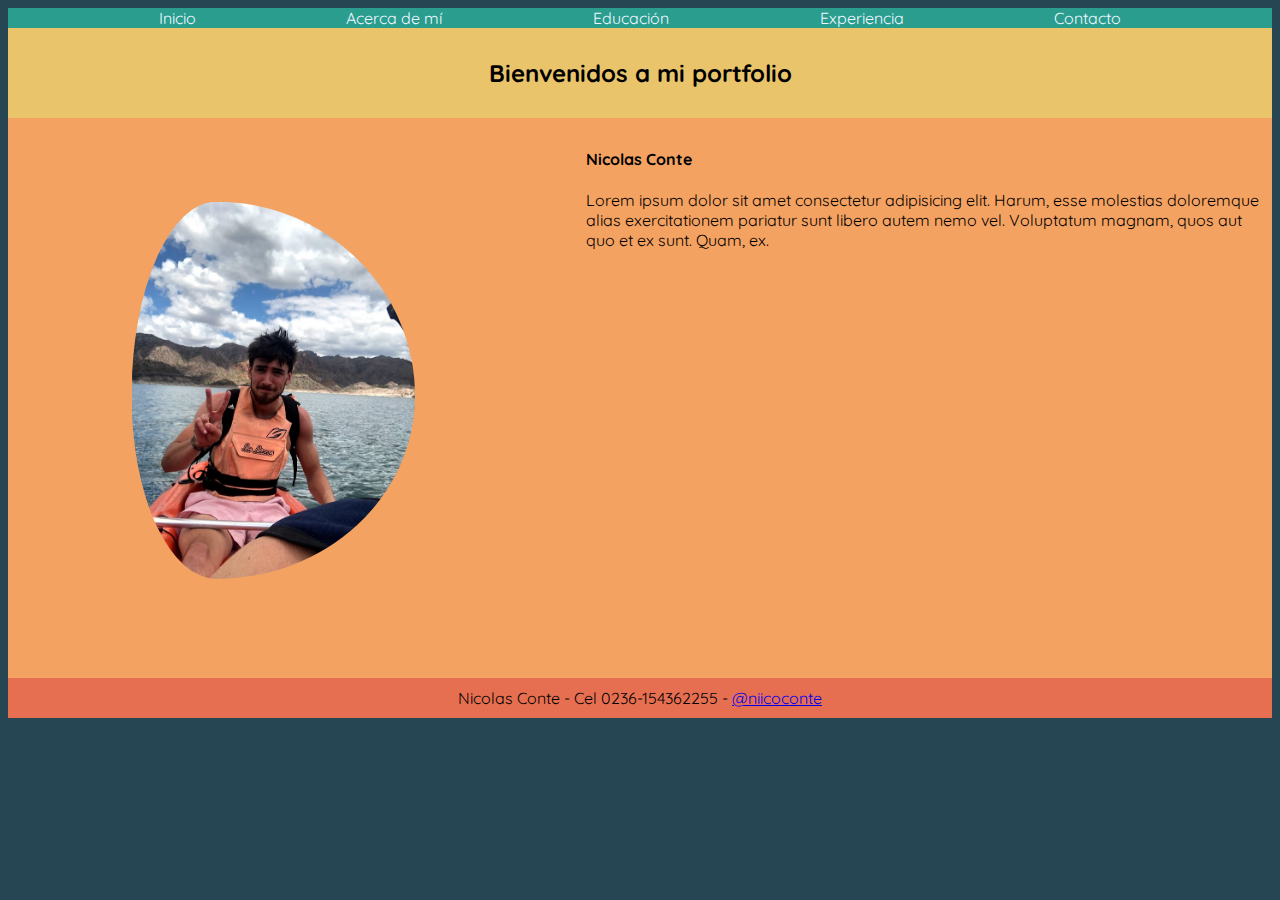
<file: index.html>
<!DOCTYPE html>
<html lang="en">
<head>
    <meta charset="UTF-8">
    <meta http-equiv="X-UA-Compatible" content="IE=edge">
    <meta name="viewport" content="width=device-width, initial-scale=1.0">
    <title>Nicolas Conte</title>
    <link rel="stylesheet" href="./css/style.css">
    <link rel="preconnect" href="https://fonts.googleapis.com">
    <link rel="preconnect" href="https://fonts.gstatic.com" crossorigin>
    <link href="https://fonts.googleapis.com/css2?family=Open+Sans:wght@300&family=Quicksand:wght@300;400&display=swap" rel="stylesheet">
</head>
<body>

    <nav>
        <div id="containerNav">
            <div class="navBar"><a href="./index.html">Inicio</a></div>
            <div class="navBar"><a href="./pages/acercaDeMi.html">Acerca de mí</a></div>
            <div class="navBar"><a href="./pages/educacion.html">Educación</a></div>
            <div class="navBar"><a href="./pages/experiencia.html">Experiencia</a></div>
            <div class="navBar"><a href="./pages/contacto.html">Contacto</a></div>
        </div>
    </nav>
    


    <main>
        <div class="indexTitle">
            <h2>Bienvenidos a mi portfolio</h2>
        </div>
    </main>




    <section>
        <div class="indexDescription">
            <div class="indexImg">
                <img src="img/IMG_1204.jpg" alt="foto_cv">
            </div>
            <div class="indexText">
                <h4>Nicolas Conte</h4>
                <p>Lorem ipsum dolor sit amet consectetur adipisicing elit. Harum, esse molestias doloremque alias exercitationem pariatur sunt libero autem nemo vel. Voluptatum magnam, quos aut quo et ex sunt. Quam, ex.</p>
            </div>
        </div>
        <!-- Seccion con mis proyectos y breve descripciones -->

    </section>
    


    <footer>
        <div class="footer">
        Nicolas Conte - Cel 0236-154362255 - <a href="https://www.instagram.com/niicoconte/">@niicoconte</a>
        </div>
    </footer>




    
</body>
</html>
</file>
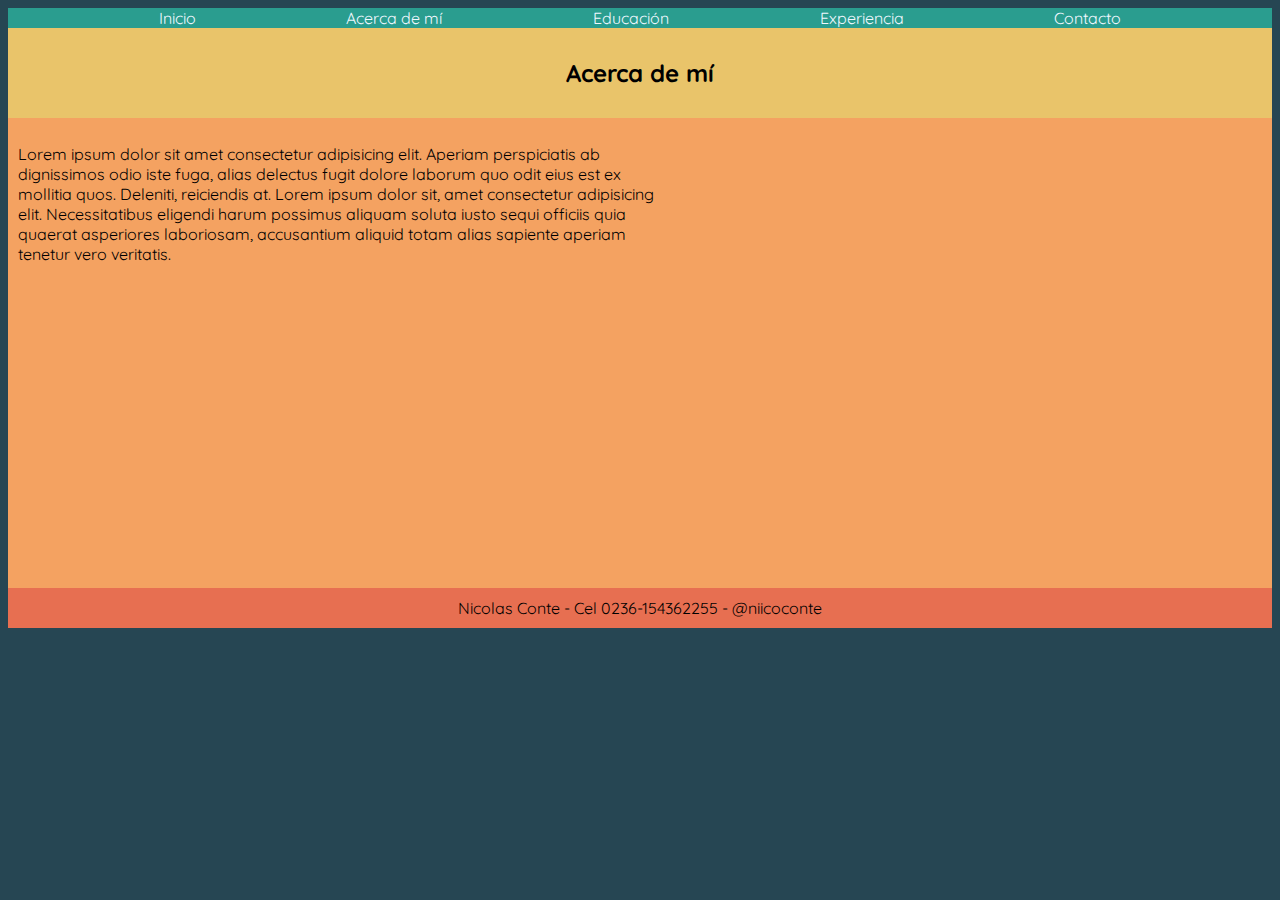
<file: pages/acercaDeMi.html>
<!DOCTYPE html>
<html lang="en">
<head>
    <meta charset="UTF-8">
    <meta http-equiv="X-UA-Compatible" content="IE=edge">
    <meta name="viewport" content="width=device-width, initial-scale=1.0">
    <title>Acerca de mi</title>
    <link rel="stylesheet" href="../css/style.css">
    <link rel="preconnect" href="https://fonts.googleapis.com">
    <link rel="preconnect" href="https://fonts.gstatic.com" crossorigin>
    <link href="https://fonts.googleapis.com/css2?family=Open+Sans:wght@300&family=Quicksand:wght@300;400&display=swap" rel="stylesheet">
</head>
<body>

    <nav>
        <div id="containerNav">
            <div class="navBar"><a href="../index.html">Inicio</a></div>
            <div class="navBar"><a href="./acercaDeMi.html">Acerca de mí</a></div>
            <div class="navBar"><a href="./educacion.html">Educación</a></div>
            <div class="navBar"><a href="./experiencia.html">Experiencia</a></div>
            <div class="navBar"><a href="./contacto.html">Contacto</a></div>
        </div>
    </nav>

    <main>
        <div class="indexTitle">
            <h2>Acerca de mí</h2>
        </div>
    </main>  

    <section>
    <!-- Aca iria una breve descripcion mia, lugar de nacimiento, hobbies, gustos, etc. -->
        <div class="indexDescription">
            <p>Lorem ipsum dolor sit amet consectetur adipisicing elit. Aperiam perspiciatis ab dignissimos odio iste fuga, alias delectus fugit dolore laborum quo odit eius est ex mollitia quos. Deleniti, reiciendis at. Lorem ipsum dolor sit, amet consectetur adipisicing elit. Necessitatibus eligendi harum possimus aliquam soluta iusto sequi officiis quia quaerat asperiores laboriosam, accusantium aliquid totam alias sapiente aperiam tenetur vero veritatis.</p>

            <iframe src="https://www.google.com/maps/embed?pb=!1m18!1m12!1m3!1d52552.47950034548!2d-60.99045035130773!3d-34.59075798928152!2m3!1f0!2f0!3f0!3m2!1i1024!2i768!4f13.1!3m3!1m2!1s0x95b8eb33ebbd8565%3A0xfb52affe4ccf13e7!2sJun%C3%ADn%2C%20Provincia%20de%20Buenos%20Aires!5e0!3m2!1ses-419!2sar!4v1651463709445!5m2!1ses-419!2sar" width="600" height="450" style="border:0;" allowfullscreen="" loading="lazy" referrerpolicy="no-referrer-when-downgrade"></iframe>
        </div>    
    </section>

    <footer class="footer">
        Nicolas Conte - Cel 0236-154362255 - @niicoconte
    </footer>

    
</body>
</html>
</file>
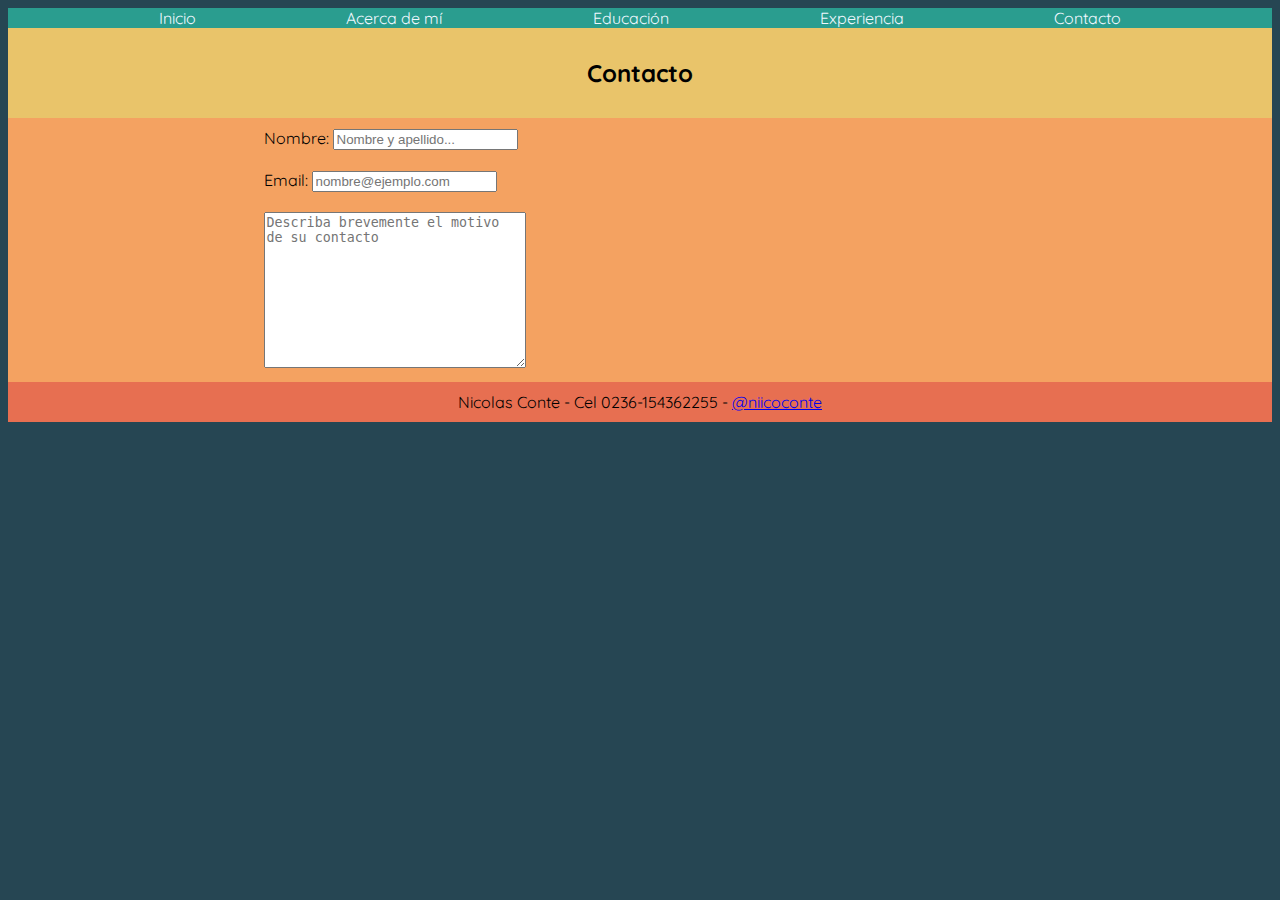
<file: pages/contacto.html>
<!DOCTYPE html>
<html lang="en">
<head>
    <meta charset="UTF-8">
    <meta http-equiv="X-UA-Compatible" content="IE=edge">
    <meta name="viewport" content="width=device-width, initial-scale=1.0">
    <title>Contacto</title>
    <link rel="stylesheet" href="../css/style.css">
    <link rel="preconnect" href="https://fonts.googleapis.com">
    <link rel="preconnect" href="https://fonts.gstatic.com" crossorigin>
    <link href="https://fonts.googleapis.com/css2?family=Open+Sans:wght@300&family=Quicksand:wght@300;400&display=swap" rel="stylesheet">
</head>
<body>

    <nav>
        <div id="containerNav">
            <div class="navBar"><a href="../index.html">Inicio</a></div>
            <div class="navBar"><a href="./acercaDeMi.html">Acerca de mí</a></div>
            <div class="navBar"><a href="./educacion.html">Educación</a></div>
            <div class="navBar"><a href="./experiencia.html">Experiencia</a></div>
            <div class="navBar"><a href="./contacto.html">Contacto</a></div>
        </div>
    </nav>

    <main>
        <div class="indexTitle">
            <h2>Contacto</h2>
        </div>
    </main>

    <!-- Formulario de contacto -->
    <section class="indexDescription">
    <form action="" id="contactForm">  

        <div>
            <label for="nombre_apellido">Nombre:</label>
            <input type="text" name="nombre_apellido" placeholder="Nombre y apellido...">
        </div>    

        <br>

        <div>

            <label for="email">Email:</label>
            <input type="email" name="email" placeholder="nombre@ejemplo.com">
        </div> 

        <br>

        <textarea name="" id="" cols="30" rows="10" placeholder="Describa brevemente el motivo de su contacto"></textarea>
        
        

    </form>

    </section>


    
    <footer class="footer">
        Nicolas Conte - Cel 0236-154362255 - <a href="https://www.instagram.com/niicoconte/">@niicoconte</a>
    </footer>

    
</body>
</html>
</file>
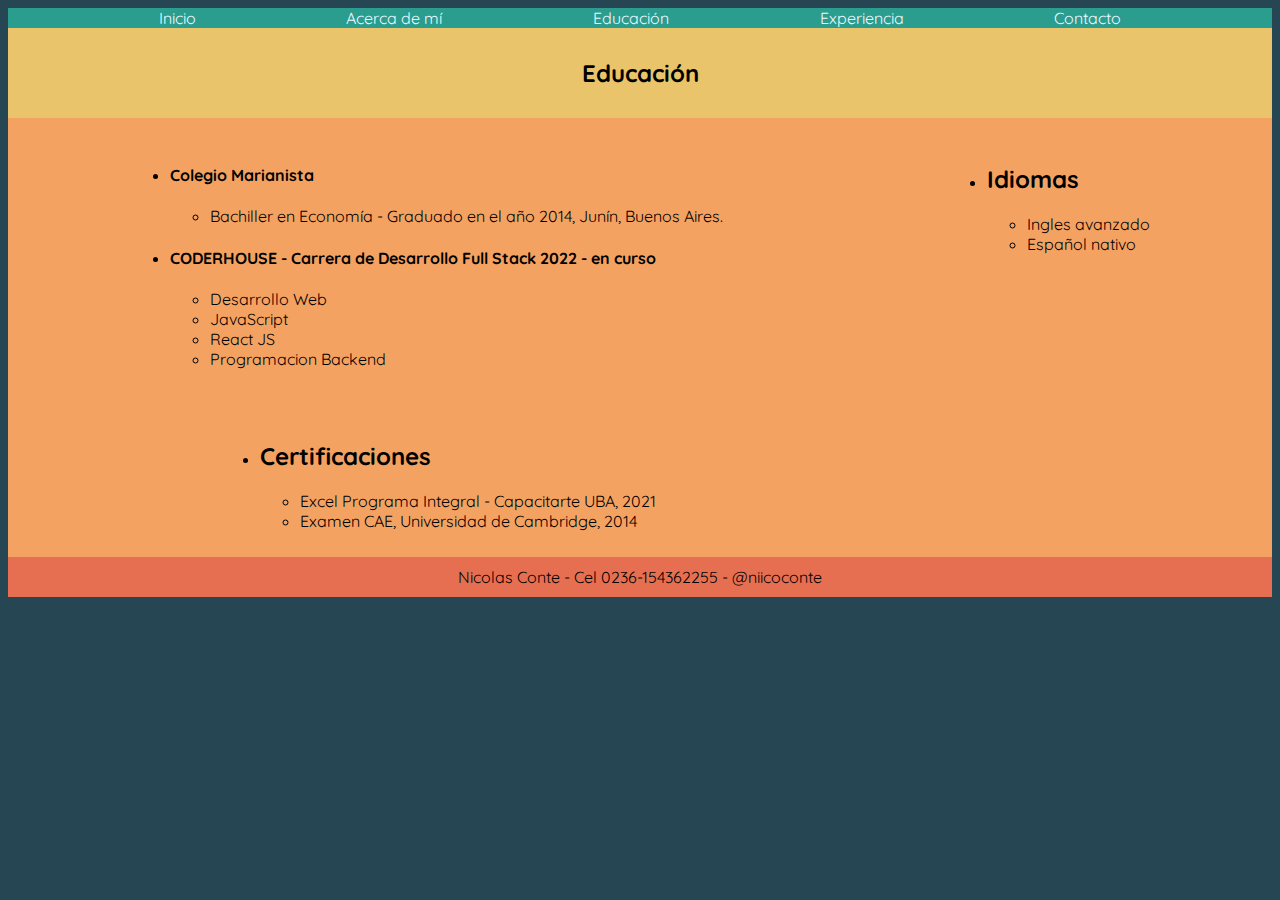
<file: pages/educacion.html>
<!DOCTYPE html>
<html lang="en">
<head>
    <meta charset="UTF-8">
    <meta http-equiv="X-UA-Compatible" content="IE=edge">
    <meta name="viewport" content="width=device-width, initial-scale=1.0">
    <title>Educacion</title>
    <link rel="stylesheet" href="../css/style.css">
    <link rel="preconnect" href="https://fonts.googleapis.com">
    <link rel="preconnect" href="https://fonts.gstatic.com" crossorigin>
    <link href="https://fonts.googleapis.com/css2?family=Open+Sans:wght@300&family=Quicksand:wght@300;400&display=swap" rel="stylesheet">
</head>
<body>

    <nav>
        <div id="containerNav">
            <div class="navBar"><a href="../index.html">Inicio</a></div>
            <div class="navBar"><a href="./acercaDeMi.html">Acerca de mí</a></div>
            <div class="navBar"><a href="./educacion.html">Educación</a></div>
            <div class="navBar"><a href="./experiencia.html">Experiencia</a></div>
            <div class="navBar"><a href="./contacto.html">Contacto</a></div>
        </div>
    </nav>


    
    <section>

    
    <!-- Lista ordenada con los logros academicos -->

    <main>
        <div class="indexTitle">
            <h2>Educación</h2>
        </div>
    </main>

    <div class="indexDescription">

        <ul>
        <li>
            <h4>Colegio Marianista</h4>
                   <ul>
                       <li>
                           Bachiller en Economía - Graduado en el año 2014, Junín, Buenos Aires.
                       </li>
                   </ul>
           </li>

           <li>
               <h4>CODERHOUSE - Carrera de Desarrollo Full Stack
                   2022 - en curso</h4>
                   <ul>
                       <li>Desarrollo Web</li>
                       <li>JavaScript</li>
                       <li>React JS</li>
                       <li>Programacion Backend</li>
                   </ul>
           </li>
       </ul>

        <ul>
            <li>
                <h2>Idiomas</h2>
                    <ul>
                        <li>Ingles avanzado</li>
                        <li>Español nativo</li>
                    </ul>
            </li>
        </ul>

    </div>

    <div class="indexDescription">

        <ul>
            <li>
                <h2>Certificaciones</h2>
                    <ul>
                        <li>Excel Programa Integral - Capacitarte UBA, 2021</li>
                        <li>Examen CAE, Universidad de Cambridge, 2014</li>
                    </ul>

            </li>
        </ul>

    </div>

    </section>

    


    <footer class="footer">
        Nicolas Conte - Cel 0236-154362255 - @niicoconte
    </footer>

    
</body>
</html>
</file>
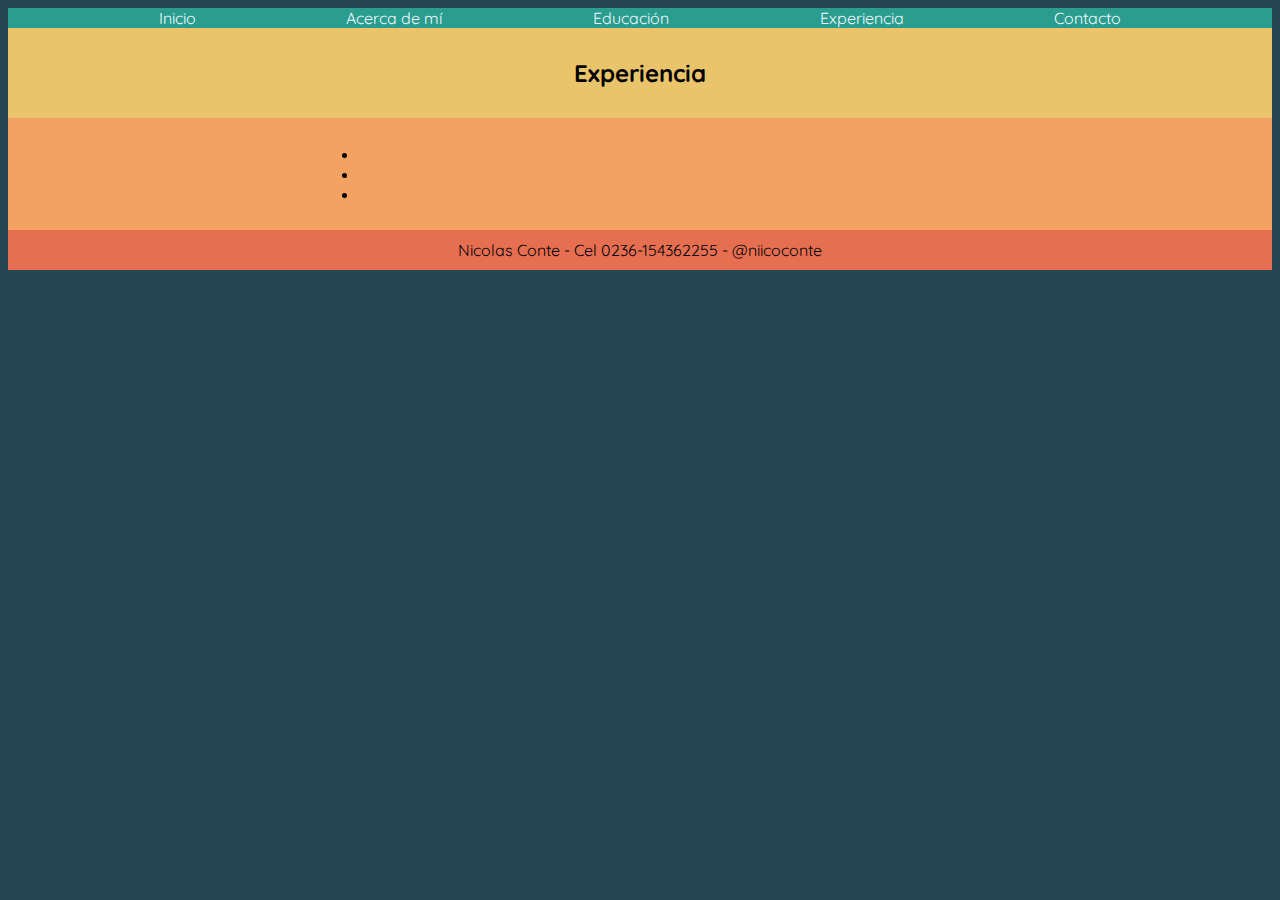
<file: pages/experiencia.html>
<!DOCTYPE html>
<html lang="en">
<head>
    <meta charset="UTF-8">
    <meta http-equiv="X-UA-Compatible" content="IE=edge">
    <meta name="viewport" content="width=device-width, initial-scale=1.0">
    <title>Experiencia</title>
    <link rel="stylesheet" href="../css/style.css">
    <link rel="preconnect" href="https://fonts.googleapis.com">
    <link rel="preconnect" href="https://fonts.gstatic.com" crossorigin>
    <link href="https://fonts.googleapis.com/css2?family=Open+Sans:wght@300&family=Quicksand:wght@300;400&display=swap" rel="stylesheet">
</head>
<body>

    <nav>
        <div id="containerNav">
            <div class="navBar"><a href="../index.html">Inicio</a></div>
            <div class="navBar"><a href="./acercaDeMi.html">Acerca de mí</a></div>
            <div class="navBar"><a href="./educacion.html">Educación</a></div>
            <div class="navBar"><a href="./experiencia.html">Experiencia</a></div>
            <div class="navBar"><a href="./contacto.html">Contacto</a></div>
        </div>
    </nav>


    <main>
        <div class="indexTitle">
            <h2>Experiencia</h2>
        </div>
    </main>

    <!-- Lista ordenada con eperiencia laboral con fecha de inicio y fin. Boton para descargar mi CV?? -->
    <section>
        <div class="indexDescription">
            <ul>
                <li></li>
                <li></li>
                <li></li>       
            </ul>   
        </div>    


        
    </section>




    <footer class="footer">
        Nicolas Conte - Cel 0236-154362255 - @niicoconte
    </footer>

    
</body>
</html>
</file>
<file: css/style.css>
/*inicio hoja estilos*/
* {
    box-sizing: border-box;
  }
body {
    font-family: 'Open Sans', sans-serif;
    font-family: 'Quicksand', sans-serif;
    background-color: #264653;
}

#containerNav {
    display: flex;
    background-color:#2a9d8f;
    flex-direction: row;
    justify-content: center;
    flex-wrap: wrap;
    justify-content: space-evenly;
    
    
}

.navBar a {
    color: aliceblue;
    list-style-type: none;
    text-decoration: none;
}

 /*main*/

.indexTitle {
    background-color: #e9c46a;
    margin: 0px;
    padding: 10px;
    text-align: center  ;
}



.indexDescription {
    box-sizing: border-box;
    display: grid;
    grid-template-columns: auto auto;
    grid-template-rows: auto;
    justify-content: space-around;
    background-color: #f4a261;
    margin: 0px;
    padding: 10px;
    align-content: baseline;
}

.indexImg img{
    padding-top: 13%;
    padding-left: 20%;
    padding-bottom: 15%;
    border-radius: 50%;
    max-width: 70%;
    height: auto;
}





/*footer*/

.footer {
    background-color: #e76f51;
    margin: 0px;
    padding: 10px;
    text-align: center;
}
</file>
